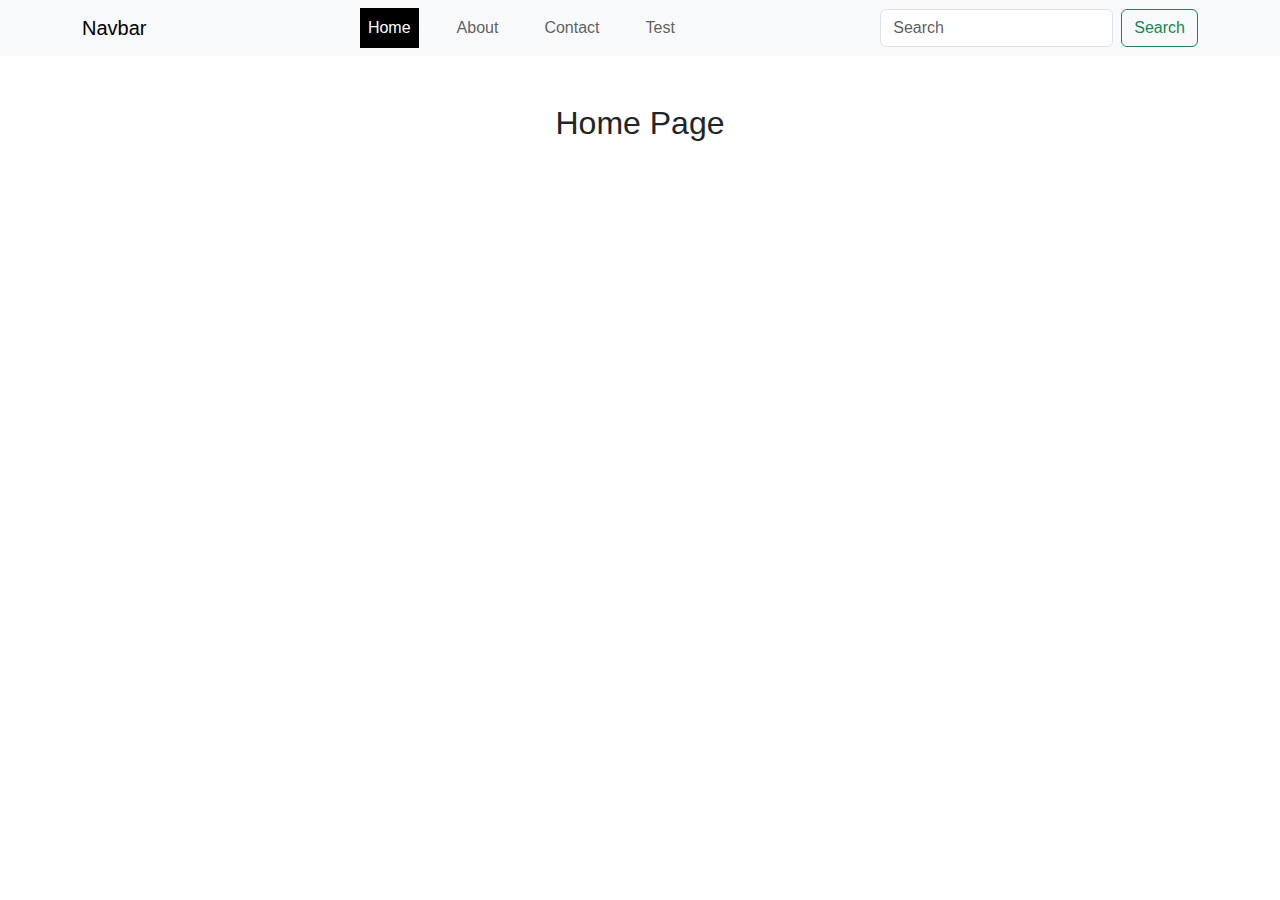
<file: index.html>
<!DOCTYPE html>
<html lang="en">

<head>
    <meta charset="UTF-8">
    <meta http-equiv="X-UA-Compatible" content="IE=edge">
    <meta name="viewport" content="width=device-width, initial-scale=1.0">
    <title>Document</title>
    <link href="https://cdn.jsdelivr.net/npm/bootstrap@5.3.3/dist/css/bootstrap.min.css" rel="stylesheet">
    <link rel="stylesheet" href="./css/style.css">

</head>

<body>

    <header>
        <nav class="navbar navbar-expand-lg bg-body-tertiary">
            <div class="container">
                <a class="navbar-brand" href="#">Navbar</a>
                <button class="navbar-toggler" type="button" data-bs-toggle="collapse" data-bs-target="#navbarSupportedContent"
                    aria-controls="navbarSupportedContent" aria-expanded="false" aria-label="Toggle navigation">
                    <span class="navbar-toggler-icon"></span>
                </button>
                <div class="collapse navbar-collapse" id="navbarSupportedContent">
                    <ul class="navbar-nav m-auto mb-2 mb-lg-0">
                        <li class="nav-item">
                            <a class="nav-link " aria-current="page" href="index.html" data-route="/">Home</a>
                        </li>
                        <li class="nav-item">
                            <a class="nav-link" href="about.html" data-route="/about">About</a>
                        </li>
                        <li class="nav-item">
                            <a class="nav-link" href="contact.html" data-route="/contact" >Contact</a>
                        </li>
                        <li class="nav-item">
                            <a class="nav-link" href="test.html" data-route="/contact">Test</a>
                        </li>

                    </ul>
                    <form class="d-flex" role="search">
                        <input class="form-control me-2" type="search" placeholder="Search" aria-label="Search">
                        <button class="btn btn-outline-success" type="submit">Search</button>
                    </form>
                </div>
            </div>
        </nav>
    </header>


    <main>
        <h2 class="text-center mt-5">Home Page</div>
    </main>


    <script src="https://cdn.jsdelivr.net/npm/bootstrap@5.3.3/dist/js/bootstrap.bundle.min.js"></script>
    <script src="./js/app.js"></script>
</body>

</html>
</file>
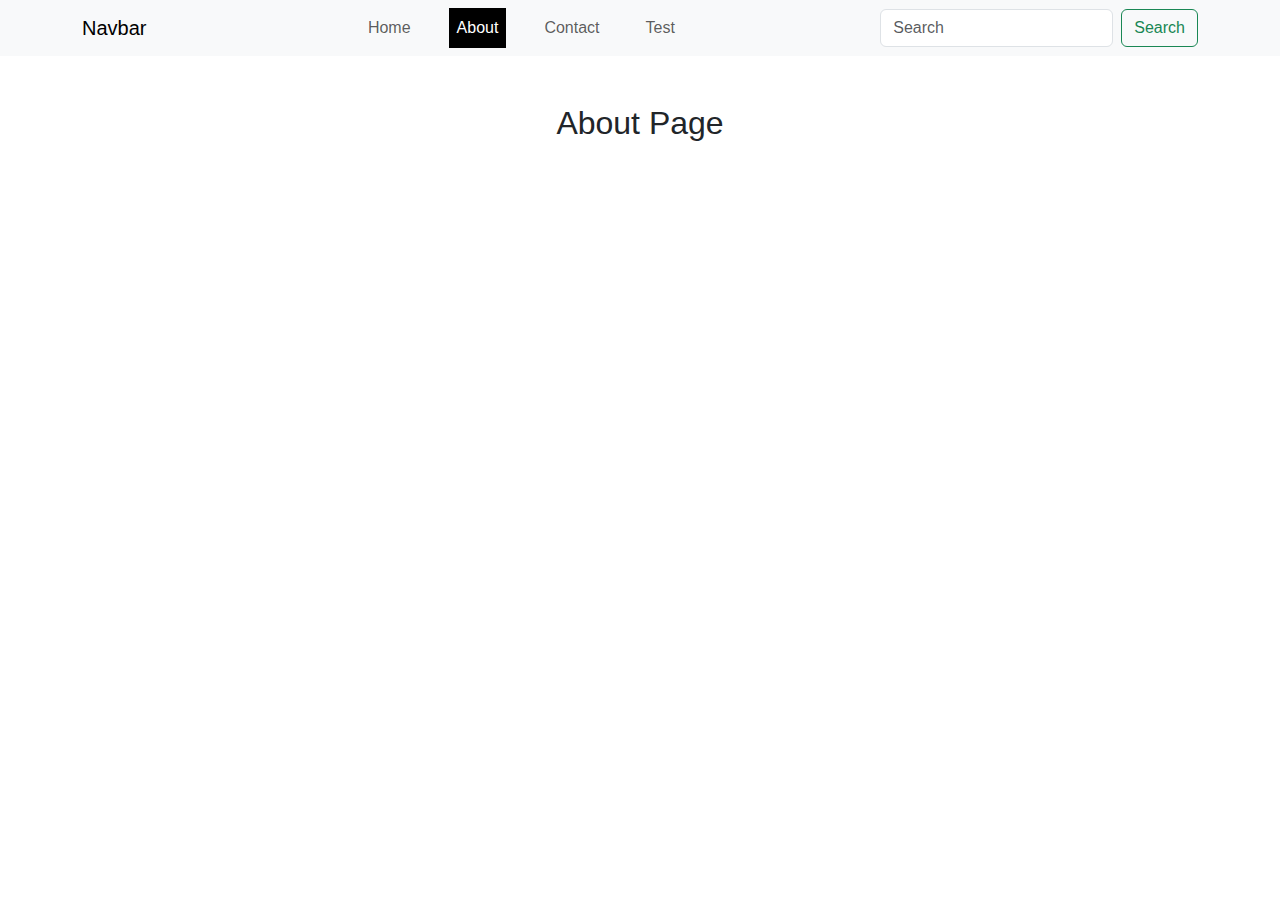
<file: about.html>
<!DOCTYPE html>
<html lang="en">

<head>
    <meta charset="UTF-8">
    <meta http-equiv="X-UA-Compatible" content="IE=edge">
    <meta name="viewport" content="width=device-width, initial-scale=1.0">
    <title>Document</title>

    <link href="https://cdn.jsdelivr.net/npm/bootstrap@5.3.3/dist/css/bootstrap.min.css" rel="stylesheet">
    <link rel="stylesheet" href="./css/style.css">
</head>

<body>

    <header>
        <nav class="navbar navbar-expand-lg bg-body-tertiary">
            <div class="container">
                <a class="navbar-brand" href="#">Navbar</a>
                <button class="navbar-toggler" type="button" data-bs-toggle="collapse"
                    data-bs-target="#navbarSupportedContent" aria-controls="myCustomNav" aria-expanded="false"
                    aria-label="Toggle navigation">
                    <span class="navbar-toggler-icon"></span>
                </button>
                <div class="collapse navbar-collapse" id="navbarSupportedContent">
                    <ul class="navbar-nav m-auto mb-2 mb-lg-0">
                        <li class="nav-item">
                            <a class="nav-link " aria-current="page" href="index.html" data-route="/">Home</a>
                        </li>
                        <li class="nav-item">
                            <a class="nav-link" href="about.html" data-route="/about">About</a>
                        </li>
                        <li class="nav-item">
                            <a class="nav-link" href="contact.html" data-route="/contact">Contact</a>
                        </li>
                        <li class="nav-item">
                            <a class="nav-link" href="test.html" data-route="/contact">Test</a>
                        </li>


                    </ul>
                    <form class="d-flex" role="search">
                        <input class="form-control me-2" type="search" placeholder="Search" aria-label="Search">
                        <button class="btn btn-outline-success" type="submit">Search</button>
                    </form>
                </div>
            </div>
        </nav>
    </header>

    <main>
        <h2 class="text-center mt-5">About Page</div>
    </main>


    <script src="https://cdn.jsdelivr.net/npm/bootstrap@5.3.3/dist/js/bootstrap.bundle.min.js"></script>
    <script src="./js/app.js"></script>
</body>

</html>
</file>
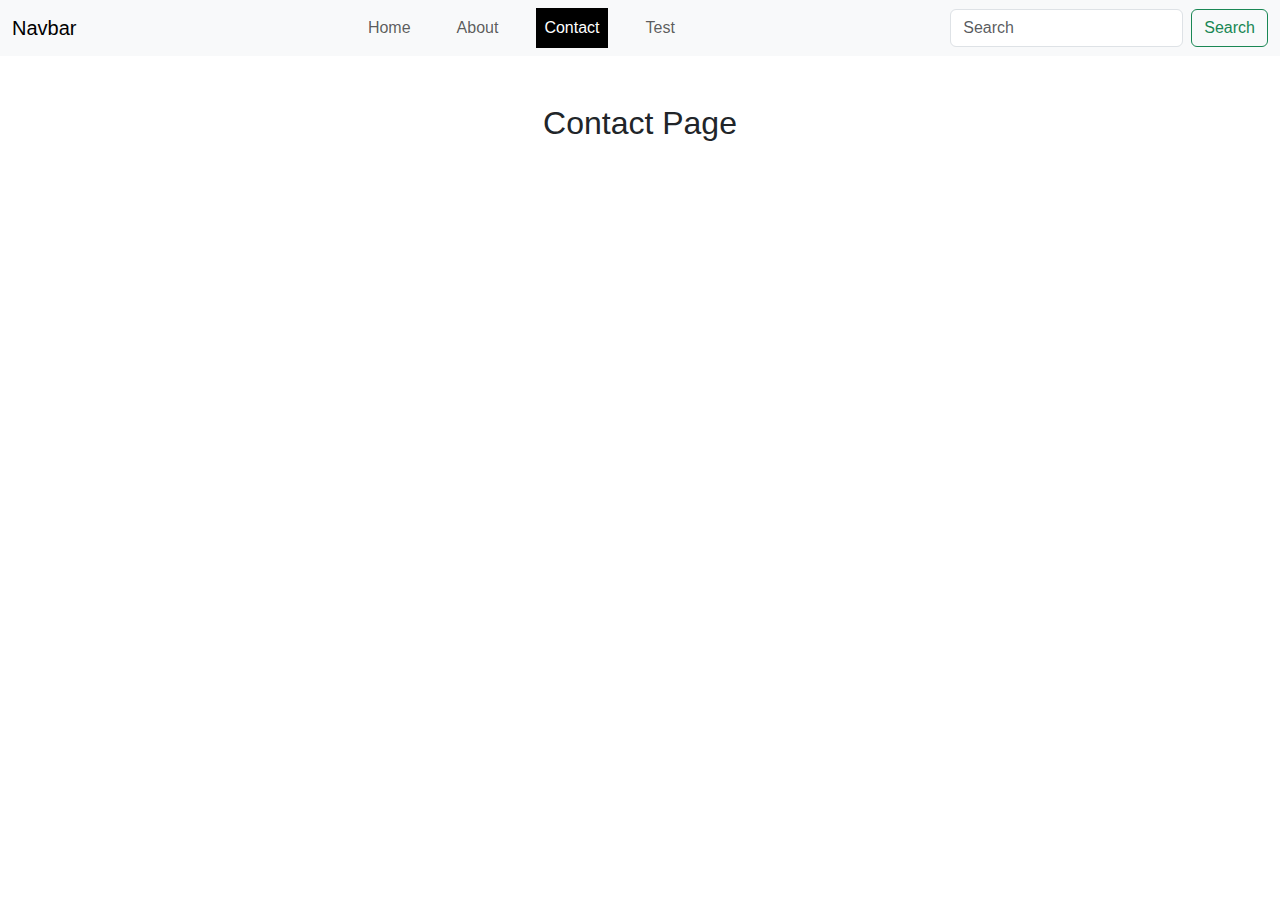
<file: contact.html>
<!DOCTYPE html>
<html lang="en">

<head>
    <meta charset="UTF-8">
    <meta http-equiv="X-UA-Compatible" content="IE=edge">
    <meta name="viewport" content="width=device-width, initial-scale=1.0">
    <title>Document</title>
    <link href="https://cdn.jsdelivr.net/npm/bootstrap@5.3.3/dist/css/bootstrap.min.css" rel="stylesheet">
    <link rel="stylesheet" href="./css/style.css">

</head>

<body>
    <header>
        <nav class="navbar navbar-expand-lg bg-body-tertiary">
            <div class="container-fluid">
                <a class="navbar-brand" href="#">Navbar</a>
                <button class="navbar-toggler" type="button" data-bs-toggle="collapse"
                    data-bs-target="#navbarSupportedContent" aria-controls="navbarSupportedContent"
                    aria-expanded="false" aria-label="Toggle navigation">
                    <span class="navbar-toggler-icon"></span>
                </button>
                <div class="collapse navbar-collapse" id="navbarSupportedContent">
                    <ul class="navbar-nav m-auto mb-2 mb-lg-0">
                        <li class="nav-item">
                            <a class="nav-link " aria-current="page" href="index.html" data-route="/">Home</a>
                        </li>
                        <li class="nav-item">
                            <a class="nav-link" href="about.html" data-route="/about">About</a>
                        </li>
                        <li class="nav-item">
                            <a class="nav-link" href="contact.html" data-route="/contact">Contact</a>
                        </li>
                        <li class="nav-item">
                            <a class="nav-link" href="test.html" data-route="/contact">Test</a>
                        </li>


                    </ul>
                    <form class="d-flex" role="search">
                        <input class="form-control me-2" type="search" placeholder="Search" aria-label="Search">
                        <button class="btn btn-outline-success" type="submit">Search</button>
                    </form>
                </div>
            </div>
        </nav>
    </header>


    <main>
        <h2 class="text-center mt-5">Contact Page</div>
    </main>


    <script src="https://cdn.jsdelivr.net/npm/bootstrap@5.3.3/dist/js/bootstrap.bundle.min.js"></script>
    <script src="./js/app.js"></script>
</body>

</html>
</file>
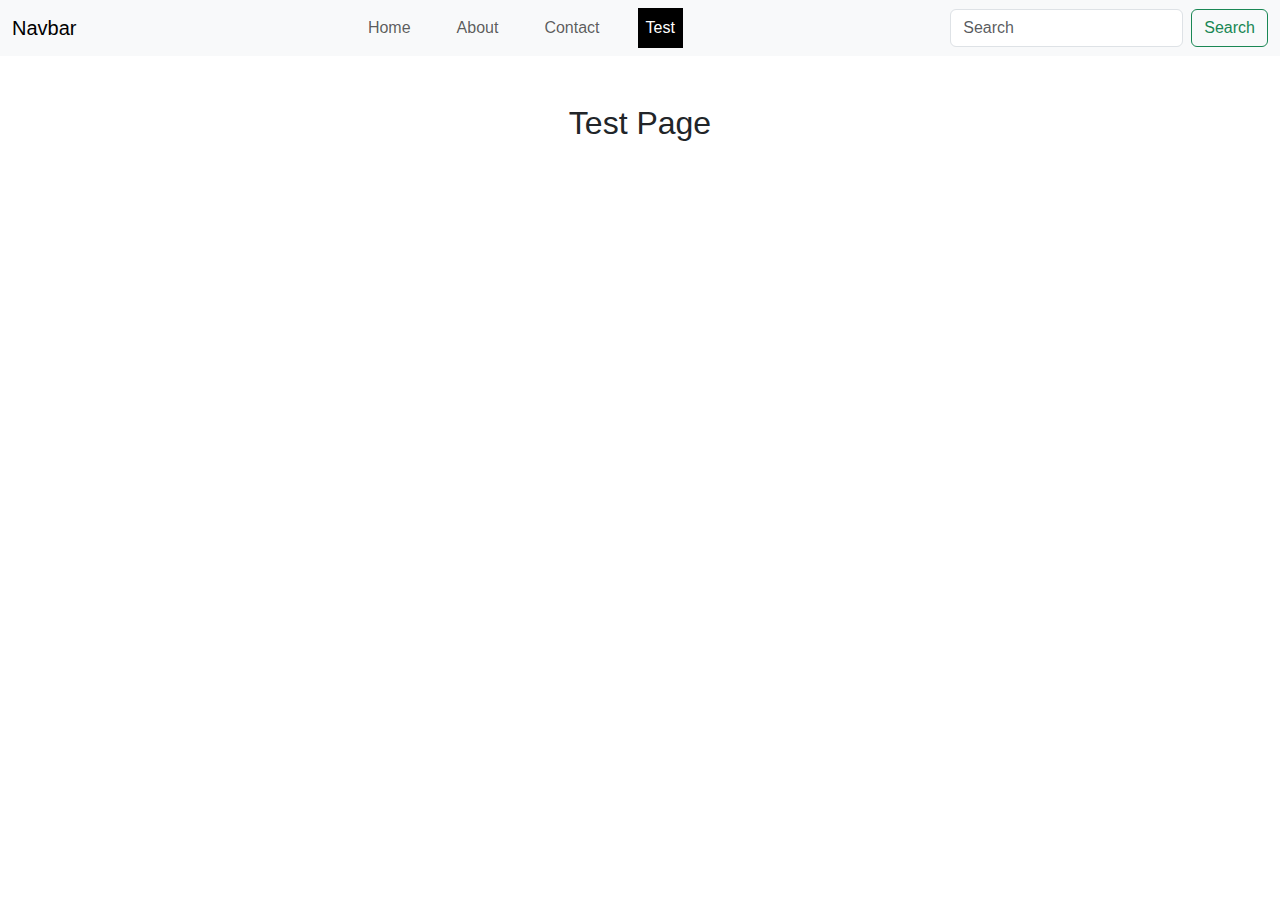
<file: test.html>
<!DOCTYPE html>
<html lang="en">

<head>
    <meta charset="UTF-8">
    <meta http-equiv="X-UA-Compatible" content="IE=edge">
    <meta name="viewport" content="width=device-width, initial-scale=1.0">
    <title>Document</title>
    <link href="https://cdn.jsdelivr.net/npm/bootstrap@5.3.3/dist/css/bootstrap.min.css" rel="stylesheet">
    <link rel="stylesheet" href="./css/style.css">

</head>

<body>

    <header>
        <nav class="navbar navbar-expand-lg bg-body-tertiary">
            <div class="container-fluid">
                <a class="navbar-brand" href="#">Navbar</a>
                <button class="navbar-toggler" type="button" data-bs-toggle="collapse"
                    data-bs-target="#navbarSupportedContent" aria-controls="navbarSupportedContent"
                    aria-expanded="false" aria-label="Toggle navigation">
                    <span class="navbar-toggler-icon"></span>
                </button>
                <div class="collapse navbar-collapse" id="navbarSupportedContent">
                    <ul class="navbar-nav m-auto mb-2 mb-lg-0">
                        <li class="nav-item">
                            <a class="nav-link " aria-current="page" href="index.html" data-route="/">Home</a>
                        </li>
                        <li class="nav-item">
                            <a class="nav-link" href="about.html" data-route="/about">About</a>
                        </li>
                        <li class="nav-item">
                            <a class="nav-link" href="contact.html" data-route="/contact">Contact</a>
                        </li>
                        <li class="nav-item">
                            <a class="nav-link" href="test.html" data-route="/contact">Test</a>
                        </li>

                    </ul>
                    <form class="d-flex" role="search">
                        <input class="form-control me-2" type="search" placeholder="Search" aria-label="Search">
                        <button class="btn btn-outline-success" type="submit">Search</button>
                    </form>
                </div>
            </div>
        </nav>
    </header>


    <main>
        <h2 class="text-center mt-5">Test Page</div>
    </main>


    <script src="https://cdn.jsdelivr.net/npm/bootstrap@5.3.3/dist/js/bootstrap.bundle.min.js"></script>
    <script src="./js/app.js"></script>
</body>

</html>
</file>
<file: css/style.css>
/** COMMON CSS STARTS HERE */
*{
    margin: 0;
    padding: 0;
    box-sizing: border-box;
}
ul,ol{
    list-style: none;
}
a{
    text-decoration: none;
}
h1,h2,h3,h4,h5,h6,ul,p,span,ol{
    margin: 0;
    padding: 0;
}
body{
    font-family: "arial";
}

/** COMMON CSS ENDS HERE */

#navbarSupportedContent ul li a{
    margin: 0 15px;
}
#navbarSupportedContent ul li a.active{
    background-color: black !important;
    color: white;
}
</file>
